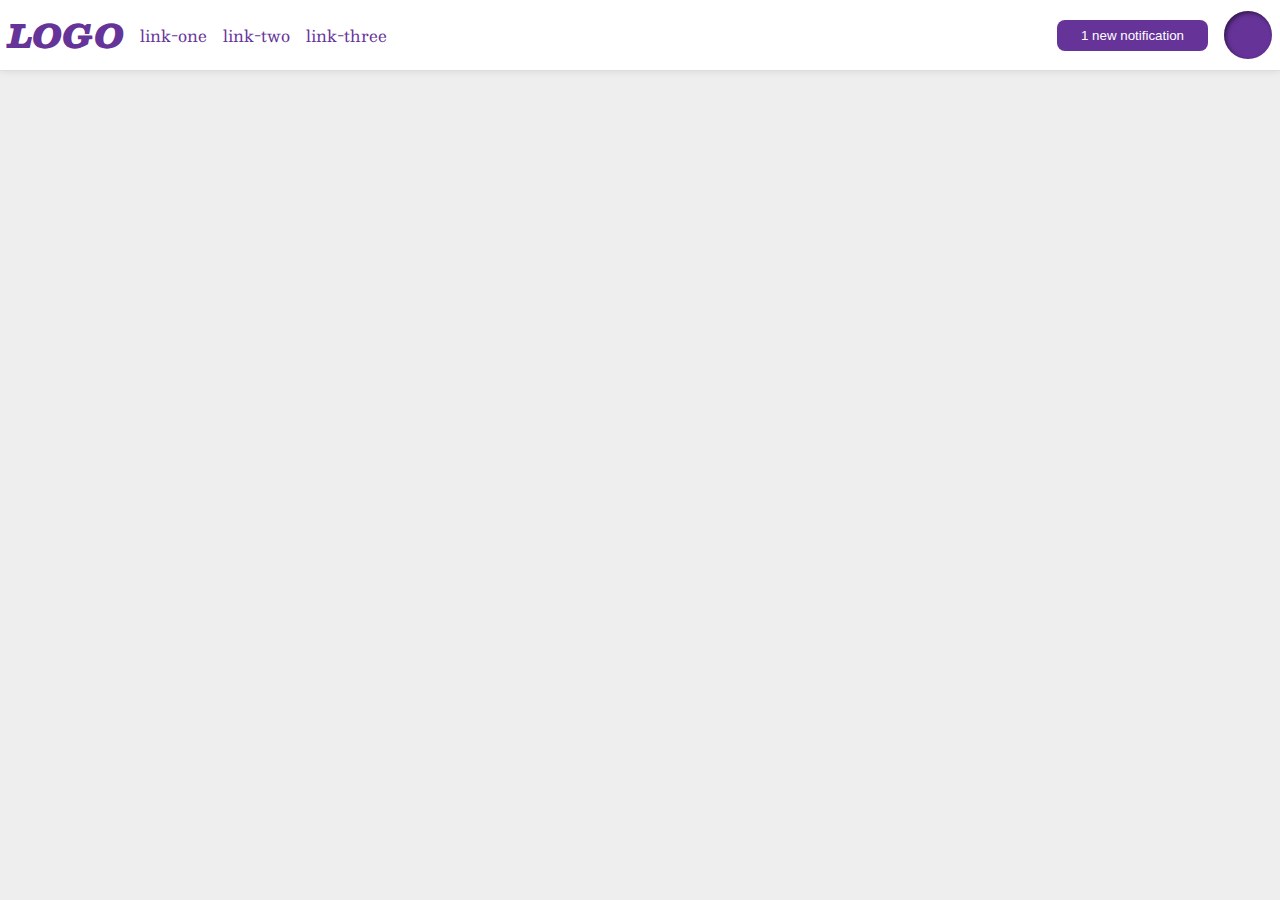
<file: flex/03-flex-header-2/index.html>
<!DOCTYPE html>
<html lang="en">
  <head>
    <meta charset="UTF-8">
    <meta http-equiv="X-UA-Compatible" content="IE=edge">
    <meta name="viewport" content="width=device-width, initial-scale=1.0">
    <title>Flex Header 2</title>
    <link rel="stylesheet" href="style.css">
  </head>
  <body>
    <div class="header">
      <div class="left">
        <div class="logo">
          LOGO
        </div>
        <ul class="links">
          <li><a href="https://google.com">link-one</a></li>
          <li><a href="https://google.com">link-two</a></li>
          <li><a href="https://google.com">link-three</a></li>
        </ul>
      </div>
      <div class="right">
        <button class="notifications">
          1 new notification
        </button>
        <div class="profile-image"></div>
      </div>
    </div>
  </body>
</html>
</file>
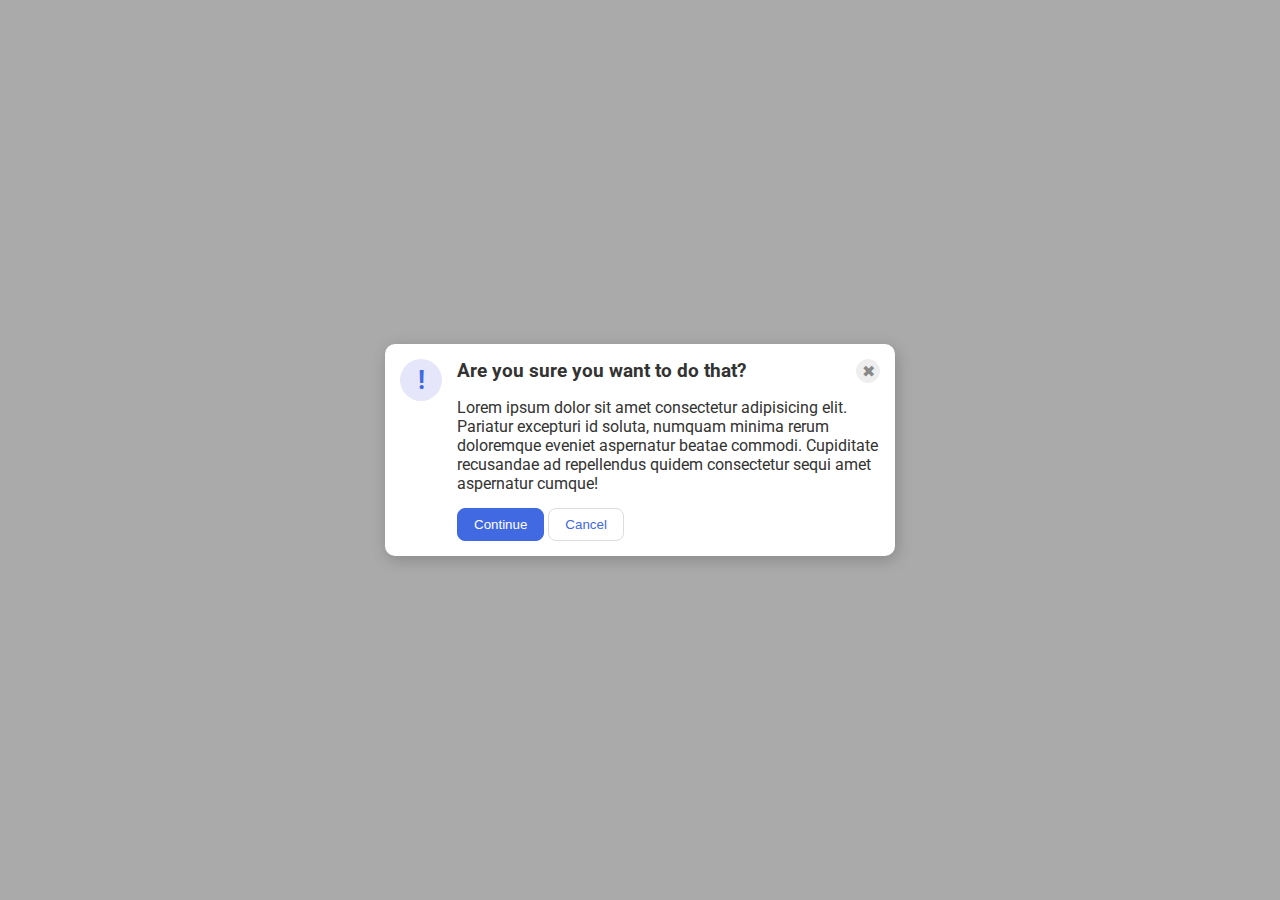
<file: flex/05-flex-modal/index.html>
<!DOCTYPE html>
<html lang="en">
  <head>
    <meta charset="UTF-8">
    <meta http-equiv="X-UA-Compatible" content="IE=edge">
    <meta name="viewport" content="width=device-width, initial-scale=1.0">
    <link rel="stylesheet" href="style.css">
    <title>Modal</title>
  </head>
  <body>
    <div class="modal">
      <div class="icon">!</div>
      <div class="content">
        <div class="top">
          <div class="header">Are you sure you want to do that?</div>
          <button class="close-button">✖</button>
        </div>
        <div class="text">Lorem ipsum dolor sit amet consectetur adipisicing elit. Pariatur excepturi id soluta, numquam minima rerum doloremque eveniet aspernatur beatae commodi. Cupiditate recusandae ad repellendus quidem consectetur sequi amet aspernatur cumque!</div>
        <div class="buttons">
          <button class="continue">Continue</button>
          <button class="cancel">Cancel</button>
        </div>
      </div>
    </div>
  </body>
</html>
</file>
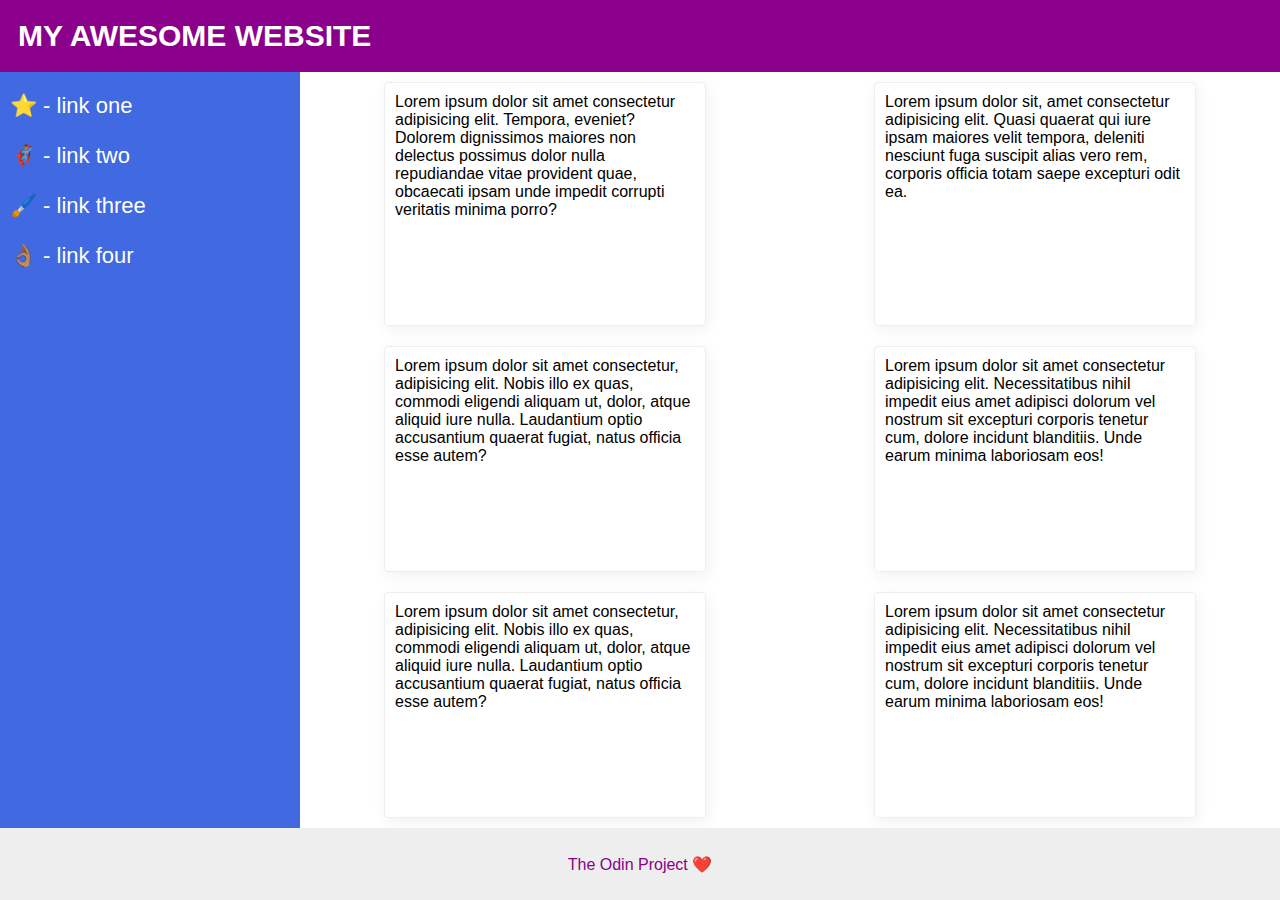
<file: flex/07-flex-layout-2/index.html>
<!DOCTYPE html>
<html lang="en">
  <head>
    <meta charset="UTF-8">
    <meta http-equiv="X-UA-Compatible" content="IE=edge">
    <meta name="viewport" content="width=device-width, initial-scale=1.0">
    <title>The Holy Grail</title>
    <link rel="stylesheet" href="style.css">
  </head>
  <body>
    <div class="header">
      MY AWESOME WEBSITE
    </div>
    
    <div class="content">
      <div class="sidebar">
        <ul>
          <li><a href="#">⭐ - link one</a></li>
          <li><a href="#">🦸🏽‍♂️ - link two</a></li>
          <li><a href="#">🖌️ - link three</a></li>
          <li><a href="#">👌🏽 - link four</a></li>
        </ul>
      </div>
      <div class="cards">
        <div class="card">Lorem ipsum dolor sit amet consectetur adipisicing elit. Tempora, eveniet? Dolorem dignissimos maiores non delectus possimus dolor nulla repudiandae vitae provident quae, obcaecati ipsam unde impedit corrupti veritatis minima porro?</div>
        <div class="card">Lorem ipsum dolor sit, amet consectetur adipisicing elit. Quasi quaerat qui iure ipsam maiores velit tempora, deleniti nesciunt fuga suscipit alias vero rem, corporis officia totam saepe excepturi odit ea.</div>
        <div class="card">Lorem ipsum dolor sit amet consectetur, adipisicing elit. Nobis illo ex quas, commodi eligendi aliquam ut, dolor, atque aliquid iure nulla. Laudantium optio accusantium quaerat fugiat, natus officia esse autem?</div>
        <div class="card">Lorem ipsum dolor sit amet consectetur adipisicing elit. Necessitatibus nihil impedit eius amet adipisci dolorum vel nostrum sit excepturi corporis tenetur cum, dolore incidunt blanditiis. Unde earum minima laboriosam eos!</div>
        <div class="card">Lorem ipsum dolor sit amet consectetur, adipisicing elit. Nobis illo ex quas, commodi eligendi aliquam ut, dolor, atque aliquid iure nulla. Laudantium optio accusantium quaerat fugiat, natus officia esse autem?</div>
        <div class="card">Lorem ipsum dolor sit amet consectetur adipisicing elit. Necessitatibus nihil impedit eius amet adipisci dolorum vel nostrum sit excepturi corporis tenetur cum, dolore incidunt blanditiis. Unde earum minima laboriosam eos!</div>
      </div>
    </div>

    <div class="footer">
      The Odin Project ❤️
    </div>
  </body>
</html>
</file>
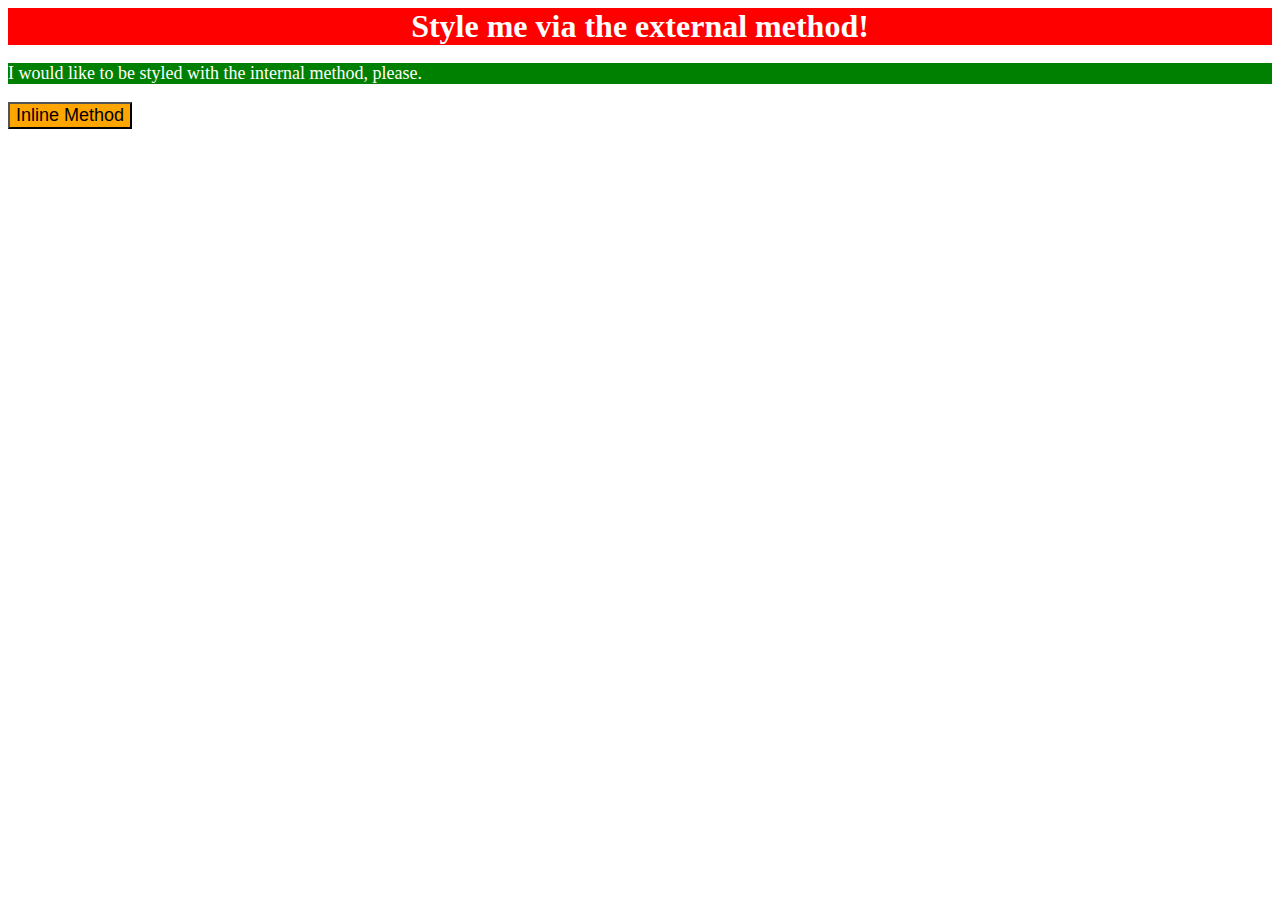
<file: foundations/01-css-methods/index.html>
<!DOCTYPE html>
<html lang="en">
  <head>
    <meta charset="UTF-8">
    <meta http-equiv="X-UA-Compatible" content="IE=edge">
    <meta name="viewport" content="width=device-width, initial-scale=1.0">
    <title>Methods for Adding CSS</title>
    <link rel="stylesheet" href="./styles.css">
    <style>
      p {
        background-color: green;
        color: white;
        font-size: 18px;
      }
    </style>
  </head>
  <body>
    <div>Style me via the external method!</div>
    <p>I would like to be styled with the internal method, please.</p>
    <button style="background-color: orange; font-size: 18px;">Inline Method</button>
  </body>
</html>
</file>
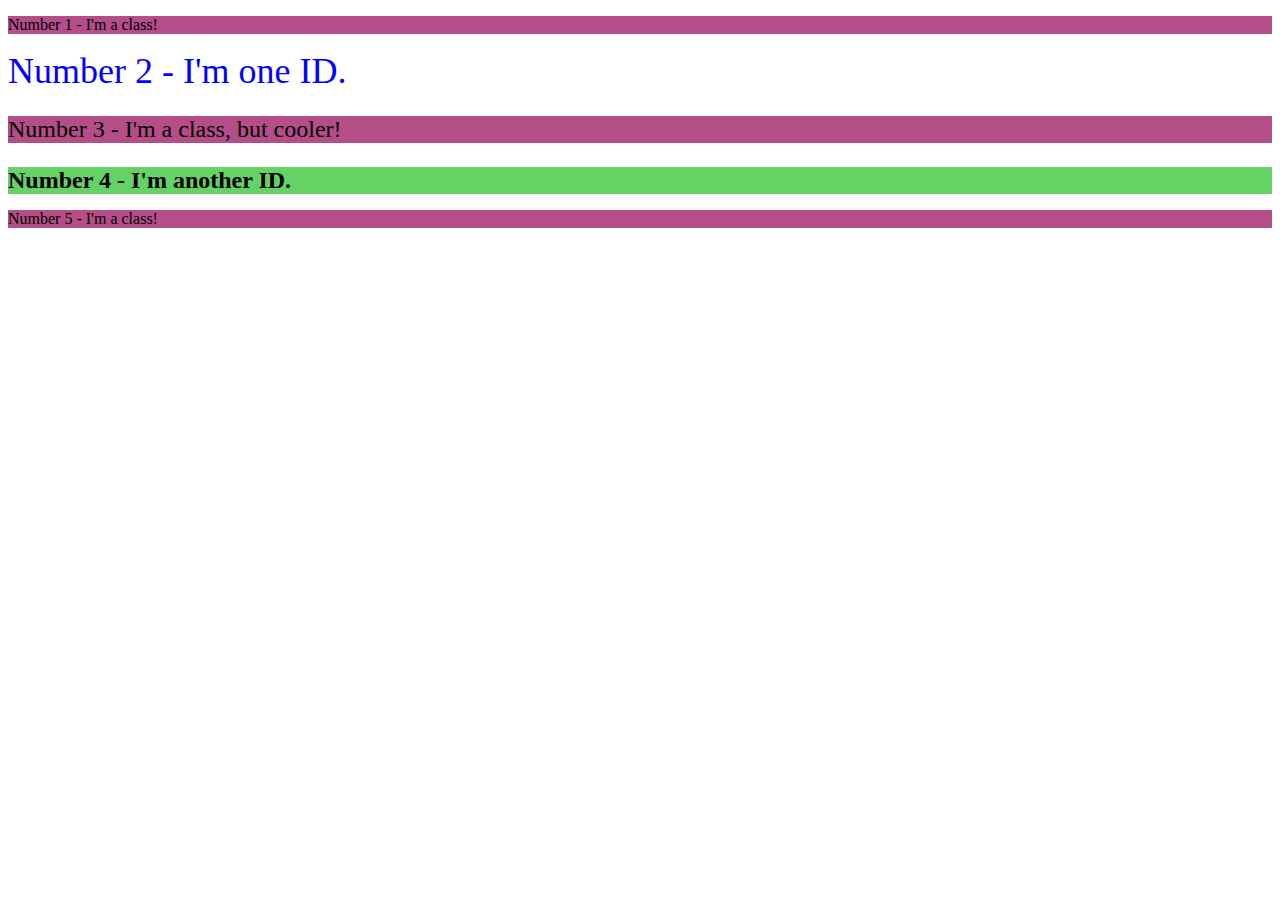
<file: foundations/02-class-id-selectors/index.html>
<!DOCTYPE html>
<html lang="en">
  <head>
    <meta charset="UTF-8">
    <meta http-equiv="X-UA-Compatible" content="IE=edge">
    <meta name="viewport" content="width=device-width, initial-scale=1.0">
    <title>Class and ID Selectors</title>
    <link rel="stylesheet" href="style.css">
  </head>
  <body>
    <p class="odd">Number 1 - I'm a class!</p>
    <div id="second">Number 2 - I'm one ID.</div>
    <p class="odd size24" id="third">Number 3 - I'm a class, but cooler!</p>
    <div class="size24" id="fourth">Number 4 - I'm another ID.</div>
    <p class="odd">Number 5 - I'm a class!</p>
  </body>
</html>
</file>
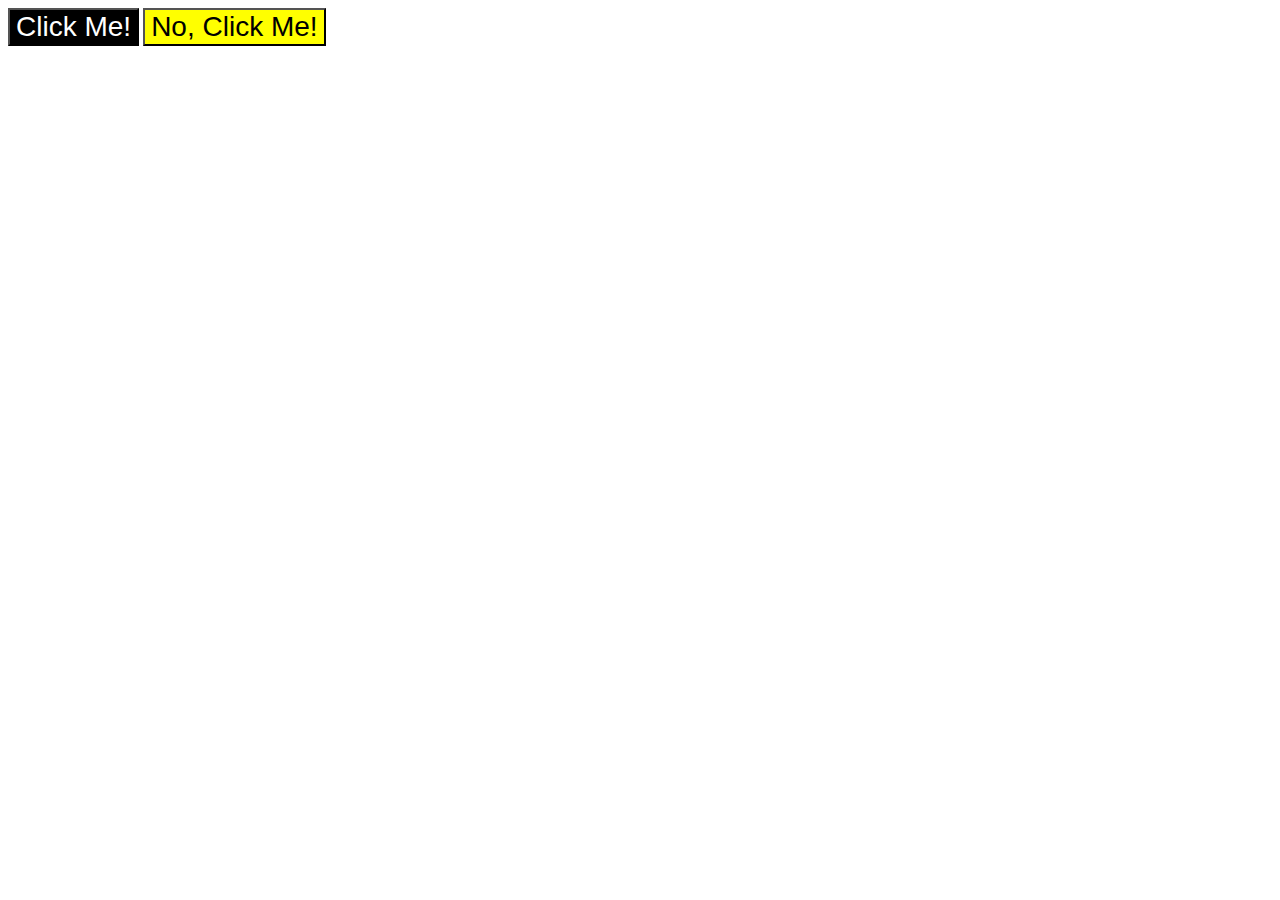
<file: foundations/03-grouping-selectors/index.html>
<!DOCTYPE html>
<html lang="en">
  <head>
    <meta charset="UTF-8">
    <meta http-equiv="X-UA-Compatible" content="IE=edge">
    <meta name="viewport" content="width=device-width, initial-scale=1.0">
    <title>Grouping Selectors</title>
    <link rel="stylesheet" href="style.css">
  </head>
  <body>
    <button class="left">Click Me!</button>
    <button class="right">No, Click Me!</button>
  </body>
</html>
</file>
<file: flex/03-flex-header-2/style.css>
/* this is some magical font-importing.  
you'll learn about it later. */
@import url('https://fonts.googleapis.com/css2?family=Besley:ital,wght@0,400;1,900&display=swap');

body {
  margin: 0;
  background: #eee;
  font-family: Besley, serif;
}

.header {
  background: white;
  border-bottom: 1px solid #ddd;
  box-shadow: 0 0 8px rgba(0,0,0,.1);
}

.profile-image {
  background: rebeccapurple;
  box-shadow: inset 2px 2px 4px rgba(0,0,0,.5);
  border-radius: 50%;
  width: 48px;
  height: 48px;
}

.logo {
  color: rebeccapurple;
  font-size: 32px;
  font-weight: 900;
  font-style: italic;
}

button {
  border: none;
  border-radius: 8px;
  background: rebeccapurple;
  color: white;
  padding: 8px 24px;
}

a {
  /* this removes the line under our links */
  text-decoration: none;
  color: rebeccapurple;
}

ul {
  list-style-type: none;
}



.header {
  display: flex;
  justify-content: space-between;
  padding: 8px;
}

.left, .right {
  display: flex;
  align-items: center;
  gap: 16px;
}

.links {
  display: flex;
  margin: 0;
  padding: 0;
  gap: 16px;
}
</file>
<file: flex/05-flex-modal/style.css>
@import url('https://fonts.googleapis.com/css2?family=Roboto:wght@400;700&display=swap');

html, body {
  height: 100%;
}

body {
  font-family: Roboto, sans-serif;
  margin: 0;
  background: #aaa;
  color: #333;
  /* I'll give you this one for free lol */
  display: flex;
  align-items: center;
  justify-content: center;
}

.modal {
  background: white;
  width: 480px;
  border-radius: 10px;
  box-shadow: 2px 4px 16px rgba(0,0,0,.2);
}

.icon {
  color: royalblue;
  font-size: 26px;
  font-weight: 700;
  background: lavender;
  width: 42px;
  height: 42px;
  border-radius: 50%;
  display: flex;
  align-items: center;
  justify-content: center;
}

.close-button {
  background: #eee;
  border-radius: 50%;
  color: #888;
  font-weight: 400;
  font-size: 16px;
  height: 24px;
  width: 24px;
  display: flex;
  align-items: center;
  justify-content: center;
  border: 1px solid #eee;
  padding: 0;
}

button {
  cursor: pointer;
  padding: 8px 16px;
  border-radius: 8px;
}

button.continue {
  background: royalblue;
  border: 1px solid royalblue;
  color: white;
}

button.cancel {
  background: white;
  border: 1px solid #ddd;
  color: royalblue;
}


.modal {
  padding: 15px;;
  display: flex;
  flex-direction: row;
  gap: 15px;
}

.icon {
  flex-shrink: 0;
}

.content {
  display: flex;
  flex-direction: column;
  gap: 15px;
}

.top {
  font-weight: bold;
  font-size: 1.2em;
  display: flex;
  flex-direction: row;
  justify-content: space-between;
}
</file>
<file: flex/07-flex-layout-2/style.css>
body {
  font-family: -apple-system, BlinkMacSystemFont, 'Segoe UI', Roboto, Oxygen, Ubuntu, Cantarell, 'Open Sans', 'Helvetica Neue', sans-serif;
  margin: 0;
  min-height: 100vh;
}

.header {
  height: 72px;
  background: darkmagenta;
  color: white;
}

.footer {
  height: 72px;
  background: #eee;
  color: darkmagenta;
}

.sidebar {
  width: 300px;
  background: royalblue;
  box-sizing: border-box;
}

.card {
  border: 1px solid #eee;
  box-shadow: 2px 4px 16px rgba(0,0,0,.06);
  border-radius: 4px;
}



body {
  display: flex;
  flex-direction: column;
  justify-content: space-between;
}

.header {
  font-size: 30px;
  font-weight: bold;
  display: flex;
  flex-direction: row;
  align-items: center;
  padding-left: 18px;
}

.footer {
  display: flex;
  flex-direction: row;
  justify-content: center;
  align-items: center;
}

.content {
  display: flex;
  flex-direction: row;
  flex-grow: 1;
}

.sidebar {
  flex-shrink: 0;
  padding: 10px;
}

.sidebar ul {
  list-style-type: none;
  margin: 0;
  padding: 0;
  line-height: 300%;
}

.sidebar a {
  text-decoration: none;
  color: white;
  font-size: 22px;
}

.cards {
  display: flex;
  flex-direction: row;
  flex-wrap: wrap;
  justify-content: space-around;
  justify-content: space-around;
}

.card {
  padding: 10px;
  width: 300px;
  margin: 10px;
}
</file>
<file: foundations/01-css-methods/styles.css>
div {
    background-color: red;
    color: white;
    font-size: 32px;
    text-align: center;
    font-weight: bold;
}
</file>
<file: foundations/02-class-id-selectors/style.css>
.odd {
    background-color: rgb(181, 77, 137);
    font-family: Verdana, 'DejaVu Sans, sans-serif;
}

.size24 {
    font-size: 24px;
}

#second {
    color: blue;
    font-size: 36px;
}

#fourth {
    background-color: rgb(101, 210, 101);
    font-weight: bold;
}
</file>
<file: foundations/03-grouping-selectors/style.css>
.left, .right {
    font-size: 28px;
    font-family: Helvetica, 'Times New Roman', sans-serif;
}

.left {
    background-color: black;
    color: white;
}

.right {
    background-color: yellow;;
}
</file>
